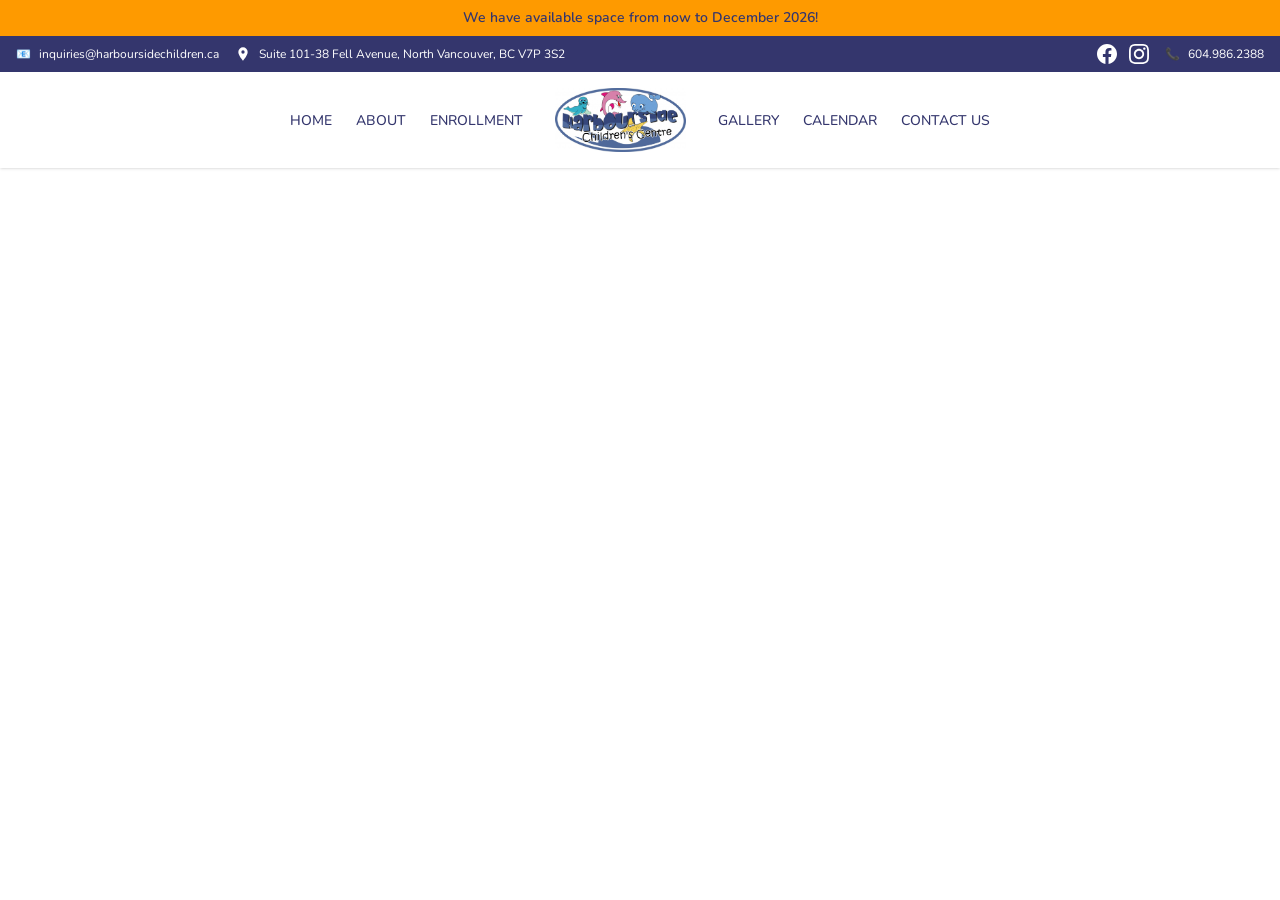
<file: index.html>
<!doctype html><html lang="en"><head><meta charset="utf-8"/><link rel="icon" href="/images/starfish.png"/><meta name="viewport" content="width=device-width,initial-scale=1"/><meta name="theme-color" content="#000000"/><meta name="cache-control" content="no-cache, no-store, must-revalidate"/><meta name="pragma" content="no-cache"/><meta name="expires" content="0"/><link rel="preconnect" href="https://fonts.googleapis.com"><link rel="preconnect" href="https://fonts.gstatic.com" crossorigin><link href="https://fonts.googleapis.com/css2?family=Nunito:wght@300;400;500;600;700;800;900&display=swap" rel="stylesheet"><meta name="description" content="Harbourside Children's Center Website"/><link rel="apple-touch-icon" href="ok/logo192.png"/><link rel="manifest" href="/manifest.json"/><title>Harbourside Children's Center</title><script defer="defer" src="/static/js/main.952abf61.js"></script><link href="/static/css/main.73e735f2.css" rel="stylesheet"></head><body><noscript>You need to enable JavaScript to run this app.</noscript><div id="root"></div></body></html>
</file>
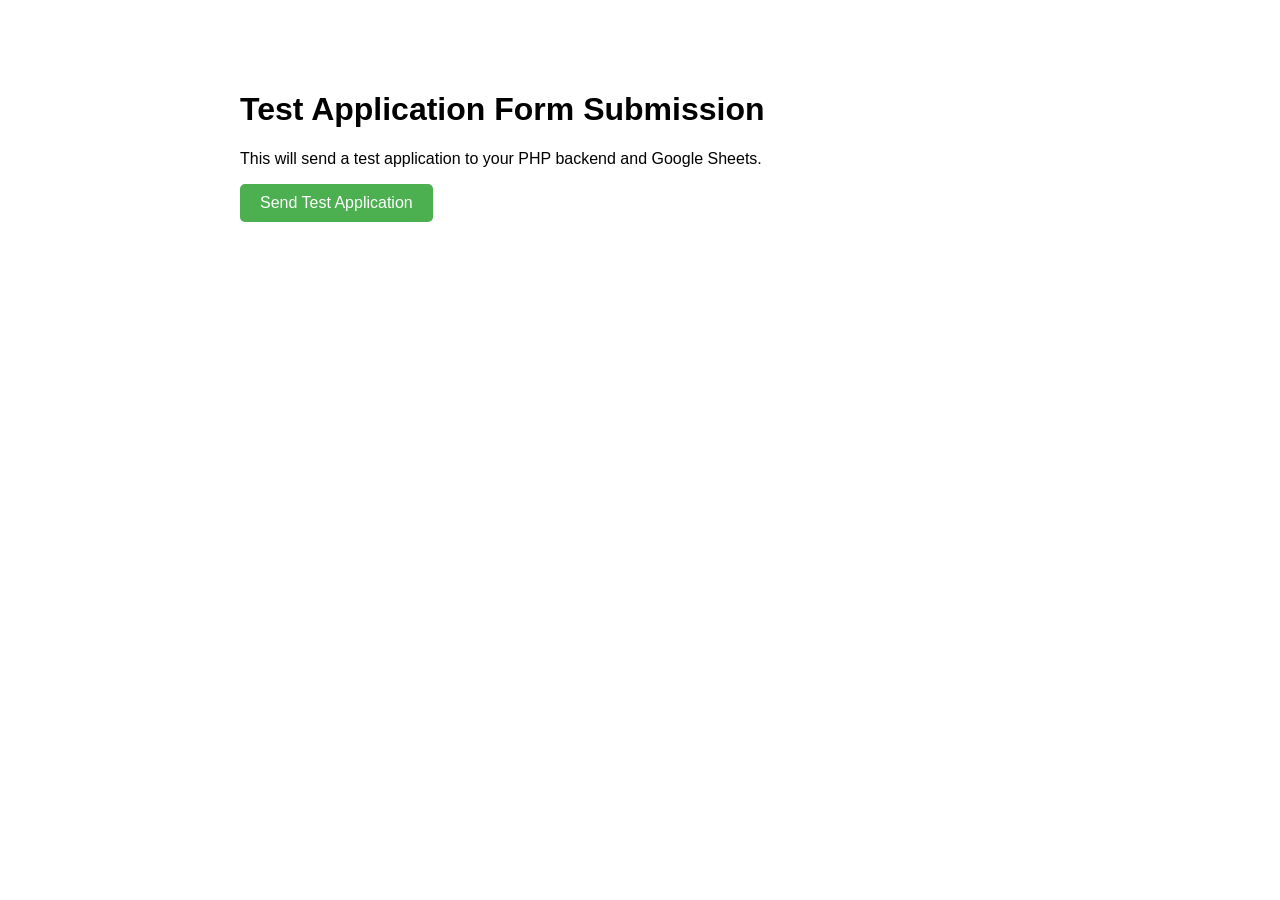
<file: api/test-form.html>
<!DOCTYPE html>
<html>
<head>
    <title>Test Application Submission</title>
    <style>
        body { font-family: Arial, sans-serif; max-width: 800px; margin: 50px auto; padding: 20px; }
        button { background: #4CAF50; color: white; padding: 10px 20px; border: none; border-radius: 5px; cursor: pointer; font-size: 16px; }
        button:hover { background: #45a049; }
        .result { margin-top: 20px; padding: 15px; border-radius: 5px; }
        .success { background: #d4edda; border: 1px solid #c3e6cb; color: #155724; }
        .error { background: #f8d7da; border: 1px solid #f5c6cb; color: #721c24; }
        pre { background: #f4f4f4; padding: 10px; overflow-x: auto; }
    </style>
</head>
<body>
    <h1>Test Application Form Submission</h1>
    <p>This will send a test application to your PHP backend and Google Sheets.</p>
    
    <button onclick="testSubmission()">Send Test Application</button>
    
    <div id="result"></div>

    <script>
        async function testSubmission() {
            const resultDiv = document.getElementById('result');
            resultDiv.innerHTML = '<p>Sending test application...</p>';
            
            const testData = {
                student: {
                    firstName: 'Test',
                    lastName: 'Student',
                    dateOfBirth: '2020-01-15',
                    gender: 'female',
                    homeAddress: '123 Test Street',
                    city: 'North Vancouver',
                    zipCode: 'V7M 1A1'
                },
                parent: {
                    parentFirstName: 'Test',
                    parentLastName: 'Parent',
                    parentEmail: 'test@example.com',
                    parentPhone: '604-555-1234',
                    workAddress: '456 Work Ave',
                    workPhone: '604-555-5678',
                    relationship: 'Mother'
                },
                parent2: {
                    parentFirstName: 'Second',
                    parentLastName: 'Parent',
                    parentEmail: 'second@example.com',
                    parentPhone: '604-555-9999',
                    workAddress: '',
                    workPhone: '',
                    relationship: 'Father'
                },
                classroomRequest: {
                    classroom: 'toddler',
                    requestedDays: '3-days-mon-tue-wed',
                    startDate: '2026-03-01',
                    spacePreference: 'Full-time'
                },
                finalQuestions: {
                    howDidYouHear: 'Google Search',
                    acknowledgment: true
                }
            };

            try {
                // Test PHP endpoint
                const phpResponse = await fetch('/api/submit-application.php', {
                    method: 'POST',
                    headers: {
                        'Content-Type': 'application/json',
                    },
                    body: JSON.stringify(testData)
                });

                const phpResult = await phpResponse.json();
                
                let html = '<div class="result ' + (phpResponse.ok ? 'success' : 'error') + '">';
                html += '<h3>PHP Backend Result:</h3>';
                html += '<pre>' + JSON.stringify(phpResult, null, 2) + '</pre>';
                html += '</div>';
                
                resultDiv.innerHTML = html;

                if (phpResponse.ok) {
                    alert('✅ Test successful! Check your email at admissions@harboursidechildren.ca');
                } else {
                    alert('❌ Test failed. Check the error message below.');
                }
                
            } catch (error) {
                resultDiv.innerHTML = '<div class="result error"><h3>Error:</h3><pre>' + error.message + '</pre></div>';
                alert('❌ Connection error: ' + error.message);
            }
        }
    </script>
</body>
</html>
</file>
